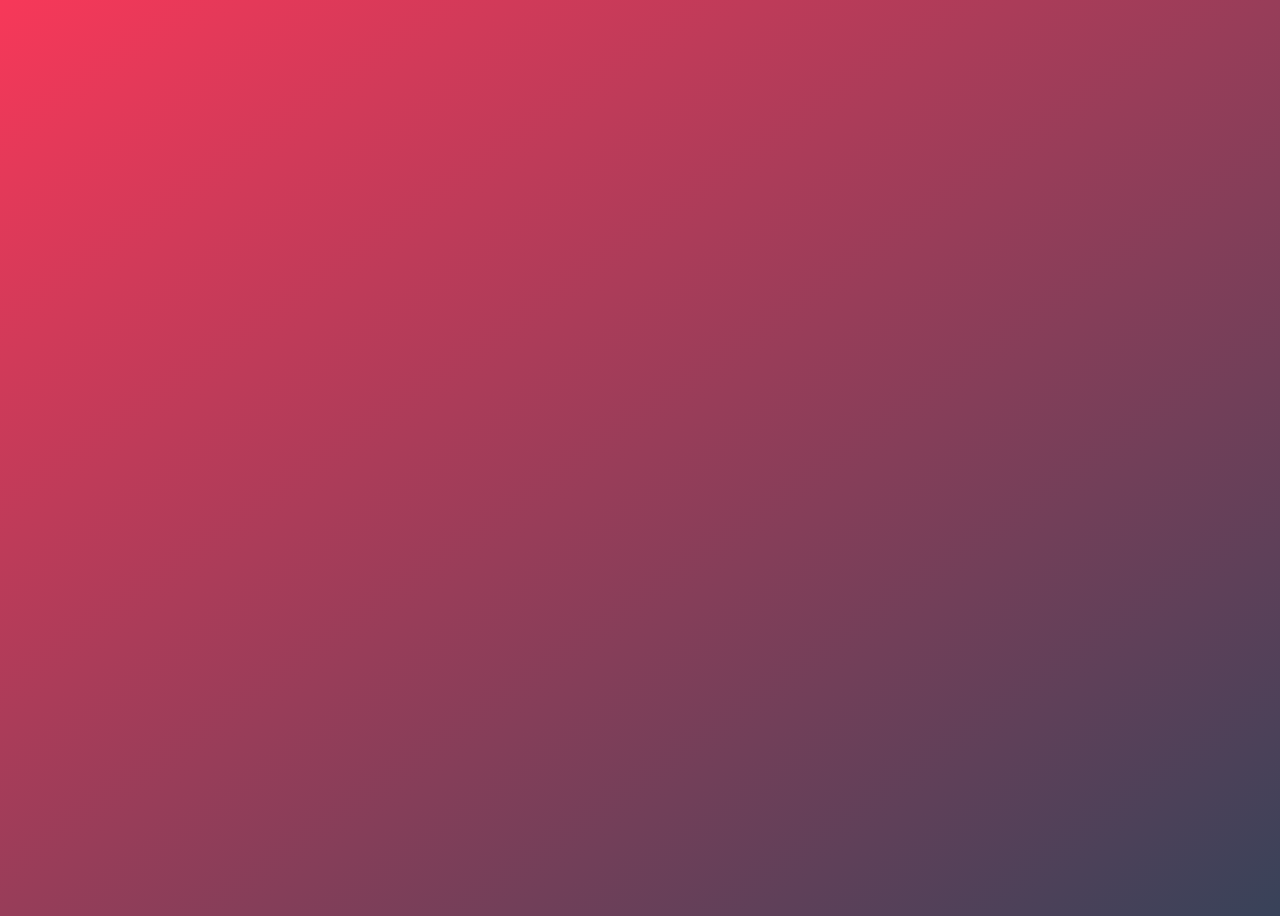
<file: index.html>
<!DOCTYPE html>
<html lang="pt-br">
<head>
  <meta charset="UTF-8">
  <title>marvel</title>
  <meta http-equiv="X-UA-Compatible" content="IE=edge">
  <meta name="viewport" content="width=device-width, initial-scale=1.0">
  <link rel="stylesheet" href="./style.css" />
</head>

	<body>
		<div id="room">
      <div id="row">

      </div>
    </div>

    	<script src="./app.js"></script>
		
		
	</body>
</html>
</file>
<file: style.css>
.column {
    float: left;
    width: 25%;
}

#row {margin: 0 -5px;}

#row:after {
    content: "";
    display: table;
    clear: both;
}

.card {
    /* Adiciona sombra para efeito de card */
    box-shadow: 0 4px 8px 0 rgba(0,0,0,0.4);
    transition: 0.3s;
    border-radius: 1px; /* 5px de borda redonda */
    text-align: center;
    width: 224px;
    margin: 10px;
    background-color: #f0f5f9; 
}
  
  /* Dá uma sombra maior quando o mouse estiver sobre */
.card:hover {
    margin: 15px;
    box-shadow: 0 8px 16px 0 rgba(0,0,0,0.4);
}
  
.container {
    padding: 2px 16px;
}

img {
    border-radius: 5px 5px 0 0;
    width: 224px;
  }

body {
    background-image: linear-gradient(to bottom right, #f73859, #384259);
    -webkit-background-size: cover;
    -moz-background-size: cover;
    -o-background-size: cover;
    background-size:100% 100%;
    height: 100vh;
}
</file>
